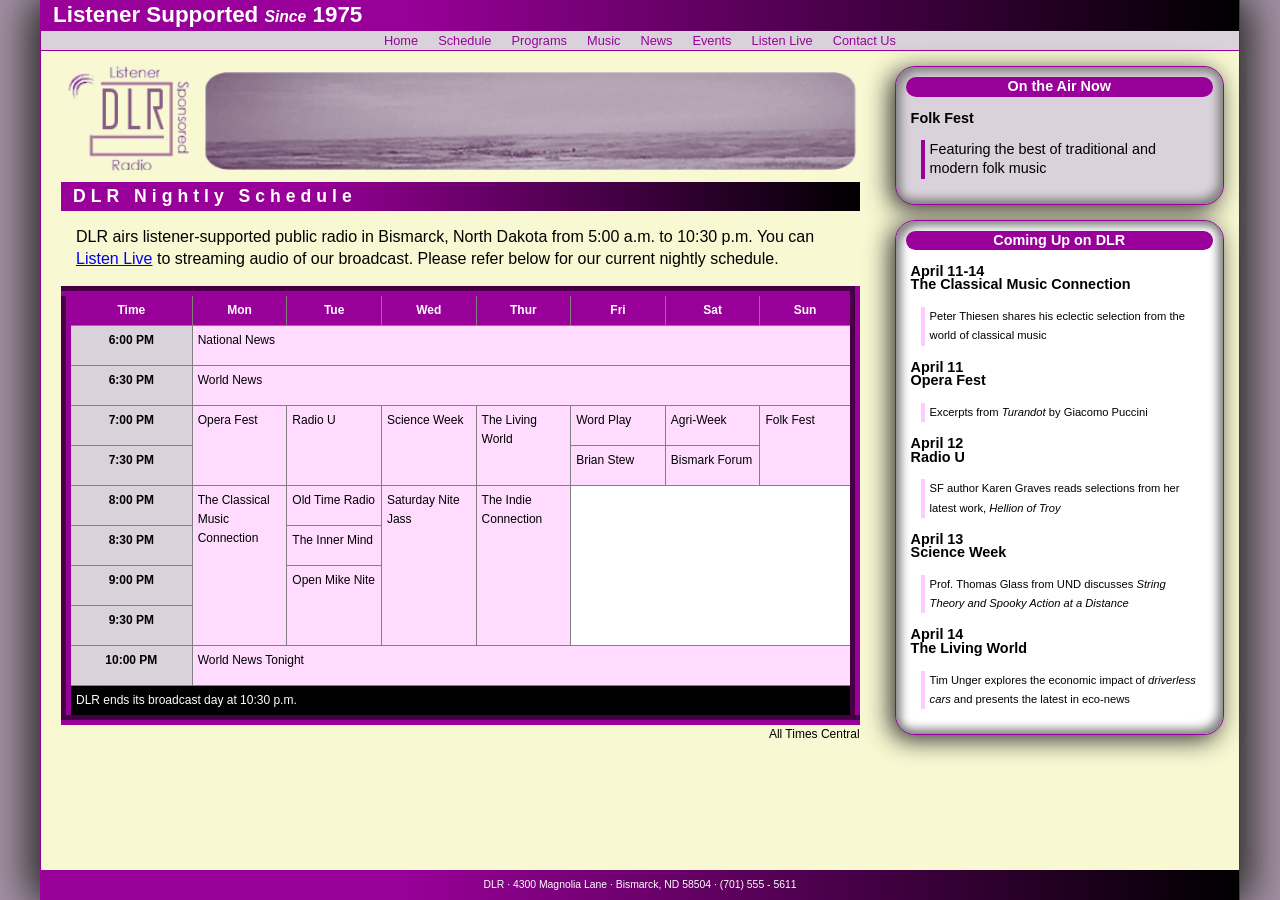
<file: index.html>
<!DOCTYPE html>
<html lang="en">
<head>
   <!--
      New Perspectives on HTML5 and CSS3, 8th Edition
      Tutorial 6
      Tutorial Case

      DLR Nightly Schedule
      Author: Danielle Babb
      Date:   4-21-2026

      Filename:   dlr_evenings.html

   -->
   <meta charset="utf-8" />
   <meta name="viewport" content="width=device-width, initial-scale=1" />
   <title>DLR Nightly Schedule</title>
   <link href="dlr_reset.css" rel="stylesheet" />
   <link href="dlr_styles.css" rel="stylesheet" />
   <link href="dlr_tables.css" rel="stylesheet" />
   </head>

   <body>
       <header>
           <h1>Listener Supported <em>Since</em> 1975</h1>
           <nav>
               <a id="navicon" href="#"><img src="dlr_navicon.png" alt="" /></a>
               <ul>
                   <li><a href="#">Home</a></li>
                   <li><a href="#">Schedule</a></li>
                   <li><a href="#">Programs</a></li>
                   <li><a href="#">Music</a></li>
                   <li><a href="#">News</a></li>
                   <li><a href="#">Events</a></li>
                   <li><a href="#">Listen Live</a></li>
                   <li><a href="#">Contact Us</a></li>
               </ul>
           </nav>
       </header>

       <div id="container">

           <section id="main">
               <img src="dlr_logo.png" alt="DLR" />
               <h2>DLR Nightly Schedule</h2>
               <p>DLR airs listener-supported public radio in Bismarck,
                   North Dakota from 5:00 a.m. to 10:30 p.m.
                   You can <a href="#">Listen Live</a> to streaming audio
                   of our broadcast. Please refer below for our current
                   nightly schedule.</p>
               <!-- Insert Table -->
               <table class="schedule">
                   <caption>All Times Central</caption>
                  <colgroup>
                     <col id="firstCol" />
                     <col span="7" class="dayCols"/>
                     
                  </colgroup>
                   <thead>
                       <tr>
                           <th>Time</th>
                           <th>Mon</th>
                           <th>Tue</th>
                           <th>Wed</th>
                           <th>Thur</th>
                           <th>Fri</th>
                           <th>Sat</th>
                           <th>Sun</th>
                       </tr>
                   </thead>
                   <tbody>
                       <tr>
                           <th>6:00 PM</th>
                           <td colspan="7">National News</td>
                       </tr>
                       <tr>
                           <th>6:30 PM</th>
                           <td colspan="7">World News</td>
                       </tr>
                       <tr>
                           <th>7:00 PM</th>
                           <td rowspan="2">Opera Fest</td>
                           <td rowspan="2">Radio U</td>
                           <td rowspan="2">Science Week</td>
                           <td rowspan="2">The Living World</td>
                           <td>Word Play</td>
                           <td>Agri-Week</td>
                           <td rowspan="2">Folk Fest</td>
                       </tr>
                       <tr>
                           <th>7:30 PM</th>
                           <td>Brian Stew</td>
                           <td>Bismark Forum</td>
                       </tr>
                       <tr>
                           <th>8:00 PM</th>
                           <td rowspan="4">The Classical Music Connection</td>
                           <td>Old Time Radio</td>
                           <td rowspan="4">Saturday Nite Jass</td>
                           <td rowspan="4">The Indie Connection</td>
                       </tr>
                       <tr>
                           <th>8:30 PM</th>
                           <td>The Inner Mind</td>
                       </tr>
                       <tr>
                           <th>9:00 PM</th>
                           <td rowspan="2">Open Mike Nite</td>
                       </tr>
                       <tr>
                           <th>9:30 PM</th>
                       </tr>
                       <tr>
                           <th>10:00 PM</th>
                           <td colspan="7">World News Tonight</td>
                       </tr>
                   </tbody>
                   <tfoot>
                       <tr>
                           <td colspan="8">DLR ends its broadcast day at 10:30 p.m.</td>
                       </tr>
                   </tfoot>
               </table>
      </section>
      
      <section id="right">
         <aside id="current">
            <h1>On the Air Now</h1>
            <h2>Folk Fest </h2>
            <p>Featuring the best of traditional and modern 
               folk music </p>
         </aside>
         <aside id="future">
            <h1>Coming Up on DLR</h1>
            <h2>April 11-14<br/>
               The Classical Music Connection </h2>
            <p>Peter Thiesen shares his eclectic selection from the
               world of classical music </p>
            <h2>April 11<br/>
               Opera Fest </h2>
            <p>Excerpts from <em>Turandot</em> by Giacomo Puccini </p>
            <h2>April 12<br/>
               Radio U </h2>
            <p>SF author Karen Graves reads selections from her latest
               work, <i>Hellion of Troy</i> </p>
            <h2>April 13<br/>
               Science Week </h2>
            <p>Prof. Thomas Glass from UND discusses <em>String Theory and Spooky Action at a 
               Distance</em> </p>
            <h2>April 14<br/>
               The Living World </h2>
            <p>Tim Unger explores the economic impact of <em>driverless cars</em> and 
               presents the latest in eco-news </p>
         </aside>
      </section>
      
   </div>
   
   <footer>
      DLR &#183; 4300 Magnolia Lane &#183; Bismarck, ND 58504 &#183; (701) 555 - 5611
   </footer>
</body>

</html>
</file>
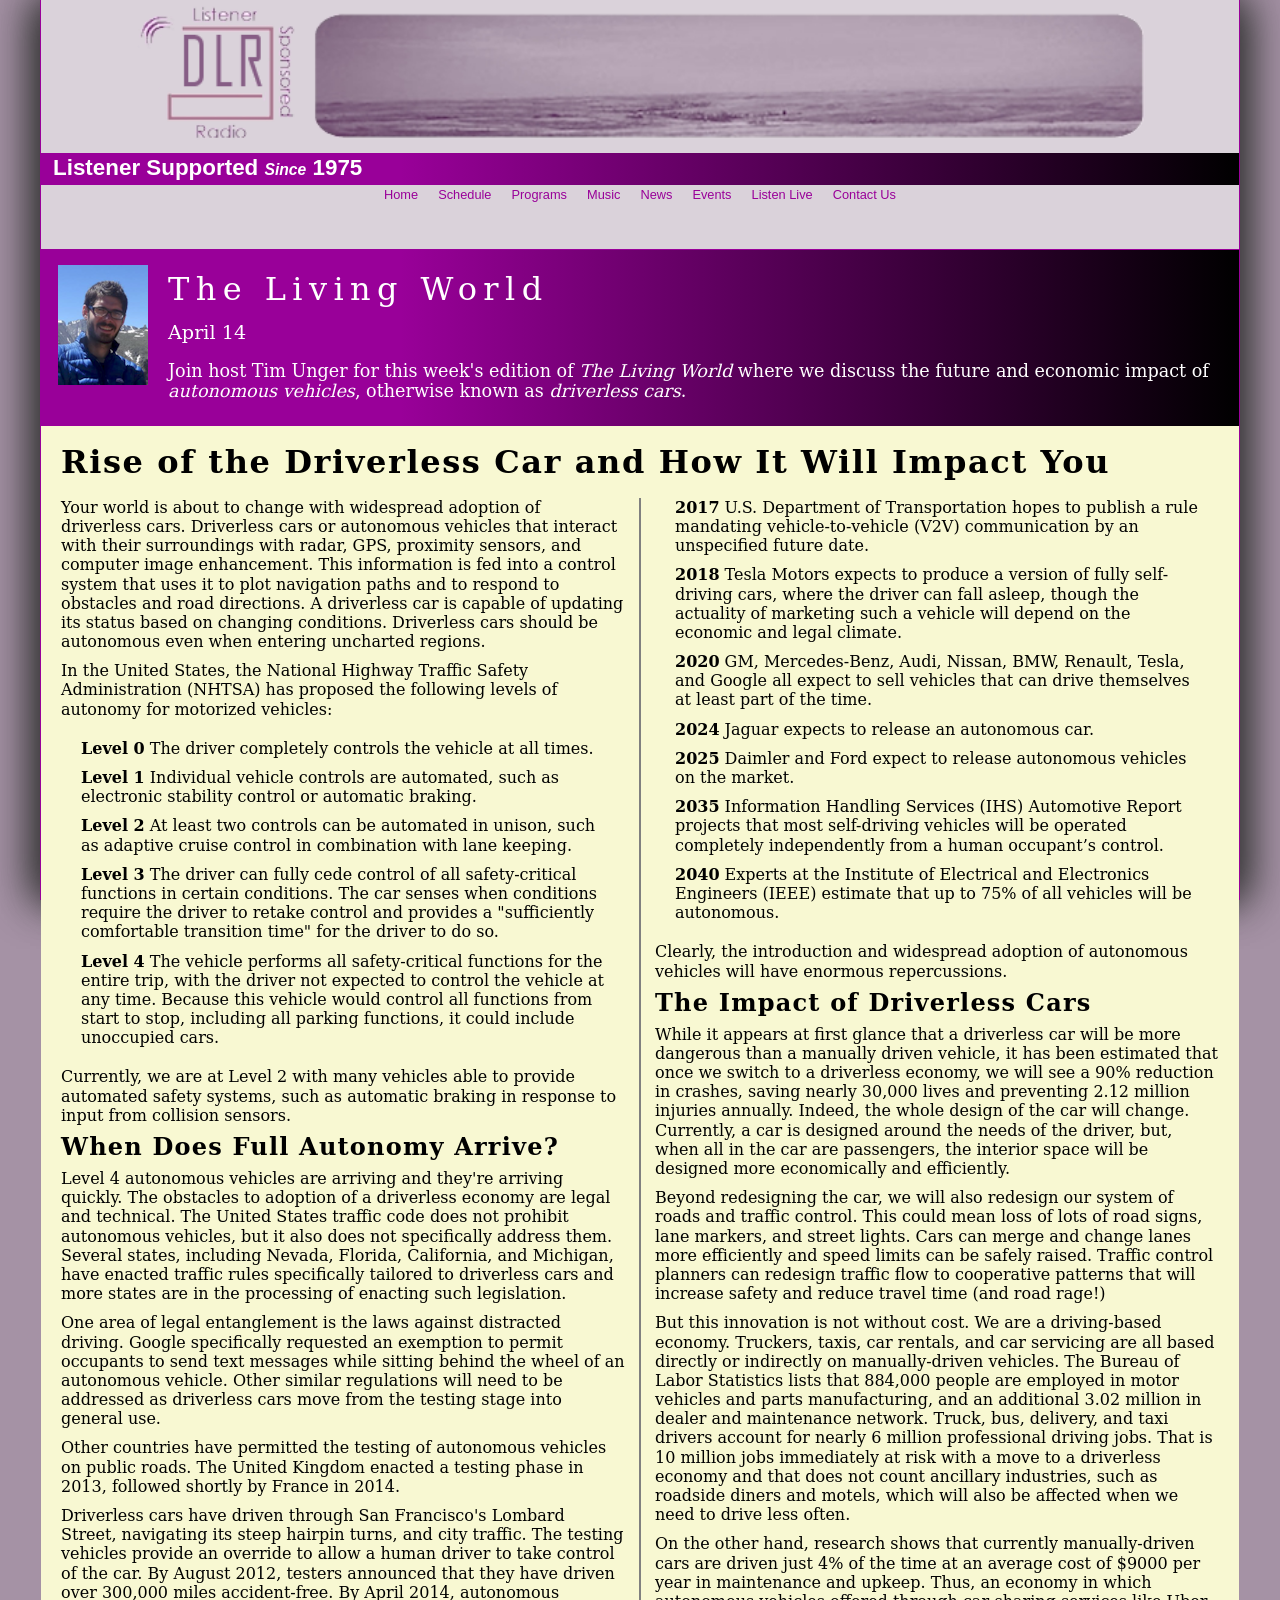
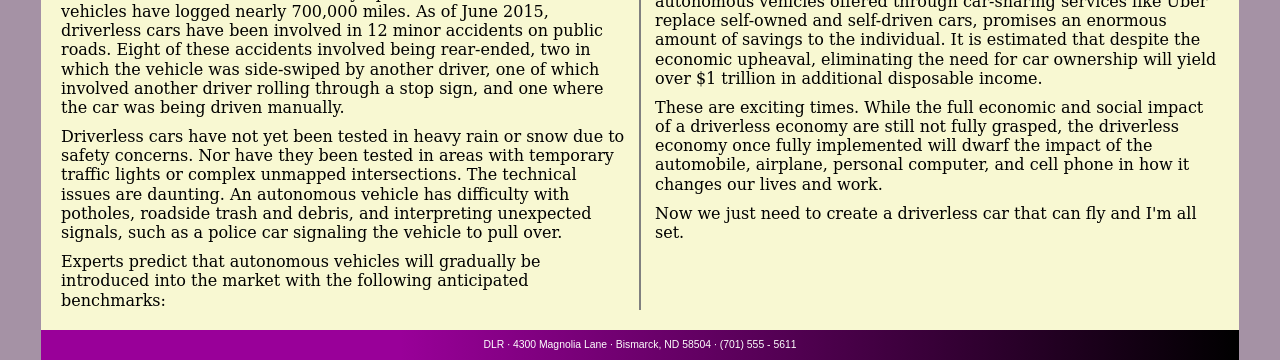
<file: dlr_lw0414.html>
<!DOCTYPE html>
<html lang="en">
<head>
   <!--
      New Perspectives on HTML5 and CSS3, 8th Edition
      Tutorial 6
      Tutorial Case

      The Living World: April 14
      Author: Danielle Babb
      Date:   4-21-2026

      Filename:   dlr_lw0414.html

   -->
   
   <meta charset="utf-8" />
   <meta name="viewport" content="width=device-width, initial-scale=1" />
   <title>The Living World: April 14</title>
   <link href="dlr_reset.css" rel="stylesheet" />
   <link href="dlr_lw.css" rel="stylesheet" /> 
   <link href="dlr_columns.css" rel="stylesheet" />
</head>

<body>
   <header>
      <img src="dlr_logo.png" alt="DLR" id="logo" />     
      <h1>Listener Supported <em>Since</em> 1975</h1>
      <nav>
         <a id="navicon" href="#"><img src="dlr_navicon.png" alt="" /></a>
         <ul>
            <li><a href="#">Home</a></li>
            <li><a href="#">Schedule</a></li>
            <li><a href="#">Programs</a></li>
            <li><a href="#">Music</a></li>
            <li><a href="#">News</a></li>
            <li><a href="#">Events</a></li>
            <li><a href="#">Listen Live</a></li>
            <li><a href="#">Contact Us</a></li>
         </ul>
      </nav>
    
   </header>
            
   <div id="container">   
      <header> 
         <img src="dlr_photo1.png" alt="" id="host" />           
         <h1>The Living World</h1>
         <h2>April 14</h2>
         <p>Join host Tim Unger for this week's edition of 
            <cite>The Living World</cite> where we discuss the future and 
            economic impact of <em>autonomous vehicles</em>, otherwise known
            as <em>driverless cars</em>.</p>
      </header>
      
      <article>
         <h1>Rise of the Driverless Car and How It Will Impact You</h1>
         <p>Your world is about to change with widespread adoption of driverless cars.
            Driverless cars or autonomous vehicles that interact with
            their surroundings with radar, GPS, proximity sensors, and computer image enhancement.
            This information is fed into a control system that uses it to plot navigation paths
            and to respond to obstacles and road directions. A driverless car is capable of updating
            its status based on changing conditions. Driverless cars should be autonomous even when 
            entering uncharted regions.</p>
         <p>In the United States, the National Highway Traffic Safety Administration (NHTSA) has 
            proposed the following levels of autonomy for motorized vehicles:</p>
         <ol>
            <li><strong>Level 0</strong> The driver completely controls the vehicle at all times.</li>
            <li><strong>Level 1</strong> Individual vehicle controls are automated, such as electronic 
            stability control or automatic braking.</li> 
            <li><strong>Level 2</strong> At least two controls can be automated in unison, such as 
            adaptive cruise control in combination with lane keeping.</li>
            <li><strong> Level 3</strong> The driver can fully cede control of all safety-critical 
            functions in certain conditions. The car senses when conditions require the driver to 
            retake control and provides a "sufficiently comfortable transition time" for the 
            driver to do so.</li>
            <li><strong>Level 4</strong> The vehicle performs all safety-critical functions for the 
            entire trip, with the driver not expected to control the vehicle at any time. Because this 
            vehicle would control all functions from start to stop, including all parking functions, 
            it could include unoccupied cars.</li>
         </ol>
         <p>Currently, we are at Level 2 with many vehicles able to provide automated safety systems, such as
            automatic braking in response to input from collision sensors. 
         <h2>When Does Full Autonomy Arrive?</h2>
         <p>Level 4 autonomous vehicles are arriving and they're arriving quickly. The obstacles to adoption
            of a driverless economy are legal and technical. The United States traffic code does not 
            prohibit autonomous vehicles, but it also does not specifically address them. Several states,
            including Nevada, Florida, California, and Michigan, have enacted traffic rules specifically
            tailored to driverless cars and more states are in the processing of enacting such legislation.</p>
         <p>One area of legal entanglement is the laws against distracted driving. Google specifically requested
            an exemption to permit occupants to send text messages while sitting behind the wheel of an
            autonomous vehicle. Other similar regulations will need to be addressed as driverless cars move
            from the testing stage into general use.</p>
         <p>Other countries have permitted the testing of autonomous vehicles on public roads. The United Kingdom
            enacted a testing phase in 2013, followed shortly by France in 2014.</p>
         <p>Driverless cars have driven through San Francisco's Lombard Street, navigating its steep hairpin turns, 
            and city traffic. The testing vehicles provide an override to allow a human driver to take control 
            of the car. By August 2012, testers announced that they have driven over 300,000 miles accident-free.
            By April 2014, autonomous vehicles have logged nearly 700,000 miles. As of June 2015, driverless cars
            have been involved in 12 minor accidents on public roads. Eight of these accidents involved being 
            rear-ended, two in which the vehicle was side-swiped by another driver, one of which involved 
            another driver rolling through a stop sign, and one where the car was being driven manually.</p>
         <p>Driverless cars have not yet been tested in heavy rain or snow due to safety concerns. 
            Nor have they been tested in areas with temporary traffic lights or complex unmapped intersections.
            The technical issues are daunting. An autonomous vehicle has difficulty with potholes,
            roadside trash and debris, and interpreting unexpected signals, such as a police car signaling the
            vehicle to pull over.</p>
         <p>Experts predict that autonomous vehicles will gradually be introduced into the market with 
            the following anticipated benchmarks:</p>
         <ol>
            <li><strong>2017</strong> U.S. Department of Transportation hopes to publish a rule mandating 
            vehicle-to-vehicle (V2V) communication by an unspecified future date.</li>
            <li><strong>2018</strong> Tesla Motors expects to produce a version of fully self-driving cars, 
            where the driver can fall asleep, though the actuality of marketing such a vehicle will depend on
            the economic and legal climate.</li>
            <li><strong>2020</strong> GM, Mercedes-Benz, Audi, Nissan, BMW, Renault, Tesla, and Google all expect 
            to sell vehicles that can drive themselves at least part of the time.</li>
            <li><strong>2024</strong> Jaguar expects to release an autonomous car.</li>
            <li><strong>2025</strong> Daimler and Ford expect to release autonomous vehicles on the market.</li>
            <li><strong>2035</strong> Information Handling Services (IHS) Automotive Report projects that most self-driving vehicles 
            will be operated completely independently from a human occupant’s control.</li>
            <li><strong>2040</strong> Experts at the Institute of Electrical and Electronics Engineers (IEEE) 
            estimate that up to 75% of all vehicles will be autonomous.
         </ol>
         <p>Clearly, the introduction and widespread adoption of autonomous vehicles will have enormous
            repercussions. </p>
         <h2>The Impact of Driverless Cars</h2>
         <p>While it appears at first glance that a driverless car will be more dangerous than a 
            manually driven vehicle, it has been estimated that once we switch to a driverless
            economy, we will see a 90% reduction in crashes, saving nearly 30,000 lives and 
            preventing 2.12 million injuries annually. Indeed, the whole design of the car will
            change. Currently, a car is designed around the needs of the driver, but, when 
            all in the car are passengers, the interior space will be designed more economically and
            efficiently. </p>
         <p>Beyond redesigning the car, we will also redesign our system of roads and traffic
            control.  This could mean loss of lots of road signs, lane markers, and street lights. 
            Cars can merge and change lanes more efficiently and speed limits can be safely 
            raised. Traffic control planners can redesign traffic flow to cooperative patterns
            that will increase safety and reduce travel time (and road rage!)</p>
         <p>But this innovation is not without cost. We are a driving-based economy. Truckers,
            taxis, car rentals, and car servicing are all based directly or indirectly on
            manually-driven vehicles. The Bureau of Labor Statistics lists that 884,000 people 
            are employed in motor vehicles and parts manufacturing, and an additional 3.02 million in
            dealer and maintenance network. Truck, bus, delivery, and taxi drivers account 
            for nearly 6 million professional driving jobs. That is 10 million jobs immediately at
            risk with a move to a driverless economy and that does not count ancillary industries,
            such as roadside diners and motels, which will also be affected when we need to 
            drive less often. </p>
         <p>On the other hand, research shows that currently manually-driven cars are driven 
            just 4% of the time at an average cost of $9000 per year in maintenance and upkeep.
            Thus, an economy in which autonomous vehicles offered through car-sharing services like
            Uber replace self-owned and self-driven cars, promises an enormous amount of savings 
            to the individual. It is estimated that despite the economic upheaval, eliminating the need 
            for car ownership will yield over $1 trillion in additional disposable income.</p>
         <p>These are exciting times. While the full economic and social impact of a driverless
            economy are still not fully grasped, the driverless economy once fully implemented will dwarf the impact of 
            the automobile, airplane, personal computer, and cell phone in how it changes our
            lives and work.</p>
         <p>Now we just need to create a driverless car that can fly and I'm all set.</p>
      </article>
              
   </div>
   
   <footer>
      DLR &#183; 4300 Magnolia Lane &#183; Bismarck, ND 58504 &#183; (701) 555 - 5611
   </footer>
</body>

</html>
</file>
<file: dlr_styles.css>
@charset "utf-8";

/*
   New Perspectives on HTML5 and CSS3, 8th Edition
   Tutorial 6
   Tutorial Case

   DLR General Style Sheet
  
   Filename:         dlr_styles.css

*/


/* HTML and Body styles */

html {
   background: url(dlr_back.png), rgb(165, 146, 165);
   font-family: Verdana, Geneva, sans-serif;
   height: 100%;
}

body {
   background-color: white;
   box-shadow: rgb(51, 51, 51) 10px 0px 40px,  rgb(51, 51, 51) -10px 0px 40px;
   border-left: 1px solid rgb(153, 0, 153);
   border-right: 1px solid rgb(153, 0, 153);
   height: 100%;   
   margin: 0px auto;
   min-width: 320px;
   max-width: 1200px;   
   width: 100%;
}

/* Flex Layout */

body {
   display: -webkit-flex;
   display: flex;
   -webkit-flex-flow: column nowrap;
   flex-flow: column nowrap;
}

header, footer {
   -webkit-flex-shrink: 0;
   flex-shrink: 0;
}

div#container {
   -webkit-flex: 1 0 auto;
   flex: 1 0 auto;
}

/* Header styles */

header {
   background-color: rgb(218, 210, 218);
   border-bottom: 1px solid rgb(153, 0, 153);
   color: white;

}

header h1 {
   background: linear-gradient(to right, rgb(153, 0, 153) 30%, black);
   color: white;
   font-size: 1.4em;
   padding: 5px 0px 5px 12px;
}

header h1 em {
   font-size: 0.7em;
}

/* Navigation list styles */

header nav ul li {
   background-color: rgb(218, 210, 218);
   font-size: 0.8em;   
   padding: 0px 10px;
}

header nav ul li a {
   color: rgb(153, 0, 153);
   display: block;
   width: 100%;
}

header nav ul li a:hover {
   color: white;
   background-color: rgb(153, 0, 153);
}

a#navicon {
   display: none;
}

/* Container Styles */

div#container {
   background: rgb(248, 248, 210);

}


/* Main Section styles */

section#main {
   padding: 10px 20px 0px 20px;
}

section#main img {
   display: block;
   width: 100%;
}

section#main h2 {
   color: white;
   background: linear-gradient(to right, rgb(153, 0, 153) 30%, black);
   font-size: 1.1em;
   letter-spacing: 5px;
   padding: 5px 0px 5px 12px;
}

section#main p {
   line-height: 1.4em;
   margin: 15px;
}

/* Right Section styles */

section#right {
   padding: 0px 15px 0px 15px;
}

/* Aside styles */
aside {
   border: 1px solid rgb(153, 0, 153);
   border-radius: 20px;
   box-shadow: inset rgb(131, 131, 131) 5px 5px 10px,  inset rgb(131, 131, 131) -5px -5px 10px,  rgb(51, 51, 51) -5px 5px 25px;
   margin: 15px 0px;
   width: 100%;
}

aside#current {
   background-color: rgb(218, 210, 218);
}

aside#current p {
   border-left: 4px solid rgb(153,0,153);
   font-size: 0.9em;
}

aside p:last-of-type {
   margin-bottom: 25px;
}

aside h1 {
   background-color: rgb(153,0,153);
   border-radius: 10px;
   color: white;
   font-size: 0.9em;
   text-align: center;
   margin: 10px;
}

aside h2 {
   color: black;
   text-align: left;
   font-size: 0.9em;
   line-height: 0.95;
   margin: 15px;
}

aside p {
   border-left: 4px solid rgb(255,202,255);
   font-size: 0.7em;
   padding: 0px 0px 0px 5px;
   margin: 10px 25px;
}

aside#future {
   background-color: white;
}

/* Footer styles */   

footer {
   color: white;    
   background: linear-gradient(to right, rgb(153, 0, 153) 30%, black);   
   font-size: 0.65em;  
   font-style: normal;
   height: 30px;
   line-height: 30px;   
   text-align: center;
  
}

/* ===============================
   Mobile Styles: 0px to 640px 
   ===============================
*/
@media only screen and (max-width: 640px) {

   section#main {
      width: 100%;
   }
   
   section#right {
      width: 100%;
   }
   
   a#navicon {
      display: block;
   }
   
   header nav ul {
      display: none;
   }
   
   header nav ul li {
      font-size: 1em;
      line-height: 1.3em;
      height: 1.3em;
   }
   
   a#navicon:hover+ul, header nav ul:hover {
      display: block;
   }
}

/* =============================================
   Tablet and Desktop Styles: greater than 640px
   =============================================
*/
@media only screen and (min-width: 641px) {

   section#main {
      float: left;
      width: 70%;
   }
   
   section#right {
      float: left;
      width: 30%;
   }
   
   header nav ul {
      display: -webkit-flex;
      display: flex;
      -webkit-flex-flow: row nowrap;
      flex-flow: row nowrap;
      -webkit-justify-content: center;
      justify-content: center;
   }
   
   header nav ul li {
      -webkit-flex: 0 1 auto;
      flex: 0 1 auto;
   }
}
</file>
<file: dlr_tables.css>
@charset "utf-8";

/*
   New Perspectives on HTML5 and CSS3, 8th Edition
   Tutorial 6
   Tutorial Case

   Tables Style Sheet
   Author: Danielle Babb
   Date:   4-21-2026

   Filename:         dlr_tables.css

*/

/* Table Styles */
table.schedule{
   background: white;
   border: 10px outset rgb(153, 0, 153);
   border-collapse: collapse;
   font-size: 0.75em;
   width: 100%;
}


/* Table Cell Styles */
table.schedule th, table.schedule td{
   border: 1px solid gray;
   padding: 5px;
   vertical-align: top;
}


/* Table Caption Styles */
table.schedule caption{
   caption-side: bottom;
   text-align: right;
}


/* Row Group Styles */
table.schedule thead{
   background: rgb(153, 0, 153);
   color: white;
}

table.schedule tfoot{
   background: black;
   color: white;
}

table.schedule thead tr{
   height: 30px;
}

table.schedule tbody tr{
   height: 40px;
}

/* Column Group Styles */
col#firstCol{
   background: rgb(218, 210, 218);
   width: 16%;
}

col.dayCols{
   background: rgb(255, 220, 255);
   width: 12%
}
</file>
<file: dlr_lw.css>
@charset "utf-8";

/*
   New Perspectives on HTML5 and CSS3, 8th Edition
   Tutorial 6
   Tutorial Case

   DLR General Style Sheet
  
   Filename:         dlr_styles.css

*/


/* HTML and Body styles */

html {
   background: url(dlr_back.png), rgb(165, 146, 165);
   font-family: Verdana, Geneva, sans-serif;
   height: 100%;
}

body {
   background-color: white;
   box-shadow: rgb(51, 51, 51) 10px 0px 40px,  rgb(51, 51, 51) -10px 0px 40px;
   border-left: 1px solid rgb(153, 0, 153);
   border-right: 1px solid rgb(153, 0, 153);
   height: 100%;   
   margin: 0px auto;
   min-width: 320px;
   max-width: 1200px;   
   width: 100%;
}

/* Flex Layout */

body {
   display: -webkit-flex;
   display: flex;
   -webkit-flex-flow: column nowrap;
   flex-flow: column nowrap;
}

header, footer {
   -webkit-flex-shrink: 0;
   flex-shrink: 0;
}

div#container {
   -webkit-flex: 1 0 auto;
   flex: 1 0 auto;
}

/* Header styles */

body > header {
   background-color: rgb(218, 210, 218);
   border-bottom: 1px solid rgb(153, 0, 153);
   color: white;
   padding-bottom: 45px;

}

body > header h1 {
   background: linear-gradient(to right, rgb(153, 0, 153) 30%, black);
   color: white;
   font-size: 1.4em;
   padding: 5px 0px 5px 12px;
}

body > header h1 em {
   font-size: 0.7em;
}

body > header img#logo {
   display: block;
   margin: 0px auto;
   width: 85%;
}

/* Navigation list styles */

body > header nav ul li {
   background-color: rgb(218, 210, 218);
   font-size: 0.8em;   
   padding: 0px 10px;
}

body > header nav ul li a {
   color: rgb(153, 0, 153);
   display: block;
   width: 100%;
}

body > header nav ul li a:hover {
   color: white;
   background-color: rgb(153, 0, 153);
}

a#navicon {
   display: none;
}

/* Container Styles */

div#container {
   background: rgb(248, 248, 210);

}

/* Article Styles */

div#container header {
   background: linear-gradient(to right, rgb(153, 0, 153) 30%, black);
   font-family: Constantia, "Lucida Bright", "DejaVu Serif", Georgia, serif;
   color: white;
   padding: 5px 0px 5px 12px;
}

div#container header h1 {
   font-size: 2em;
   letter-spacing: 0.2em;
   line-height: 1.2em;
   margin: 15px 0px 15px 0px;
   font-weight: normal;
}

div#container header h2 {
   font-size: 1.2em;
   margin: 0px 0px 20px 0px; 
   font-weight: normal;
}

div#container header p {
   font-size: 1.1em;
   margin: 0px 10px 20px 0px;
}

div#container img#host {
   float: left;
   margin: 10px 20px 10px 5px;
}  

div#container header:after {
   content: "";
   display: table;
   clear: both;
}

article {
   font-family: Constantia, "Lucida Bright", "DejaVu Serif", Georgia, serif;
   margin: 20px;
}

article h1 {
   font-size: 2em;
   letter-spacing: 0.05em;
   line-height: 1em;
   margin-bottom: 20px;
}

article h2 {
   font-size: 1.5em;
   letter-spacing: 0.05em;
   line-height: 1em;
   margin-bottom: 10px;
}

article p {
   line-height: 1.2em;
   font-size: 1em;
   margin: 0px 0px 10px 0px;
}

article ol {
   font-size: 1em;
   line-height: 1.2em;
   margin: 20px;
}

article ol li {
   margin-bottom: 10px;
}

/* Footer styles */   

footer {
   color: white;    
   background: linear-gradient(to right, rgb(153, 0, 153) 30%, black);   
   font-size: 0.65em;  
   font-style: normal;
   height: 30px;
   line-height: 30px;   
   text-align: center;
  
}

/* ===============================
   Mobile Styles: 0px to 640px 
   ===============================
*/
@media only screen and (max-width: 640px) {
 
   body > header {
      padding-bottom: 0px;
   }
   
   img#logo {
      width: 100%;
   }
   
   a#navicon {
      display: block;
   }
   
   body > header nav ul {
      display: none;
   }
   
   body > header nav ul li {
      font-size: 1em;
      line-height: 1.3em;
      height: 1.3em;
   }
   
   a#navicon:hover+ul, header nav ul:hover {
      display: block;
   }
}

/* =============================================
   Tablet and Desktop Styles: greater than 640px
   =============================================
*/
@media only screen and (min-width: 641px) {


   body > header nav ul {
      display: -webkit-flex;
      display: flex;
      -webkit-flex-flow: row nowrap;
      flex-flow: row nowrap;
      -webkit-justify-content: center;
      justify-content: center;
   }
   
   body > header nav ul li {
      -webkit-flex: 0 1 auto;
      flex: 0 1 auto;
   }
}
</file>
<file: dlr_columns.css>
@charset "utf-8";

/*
   New Perspectives on HTML5 and CSS3, 8th Edition
   Tutorial 6
   Tutorial Case

   Columns Style Sheet
   Author: Danielle Babb
   Date:   4-21-2026

   Filename:         dlr_columns.css

*/



/* Column Styles */
@media only screen and (min-width: 641px){
   article{
      column-count: 2;
      column-gap: 30px;
      column-rule: 2px solid gray;
      widows: 3;
      orphans: 3;
   }
   article h1{
      column-span: all;
   }
}
</file>
